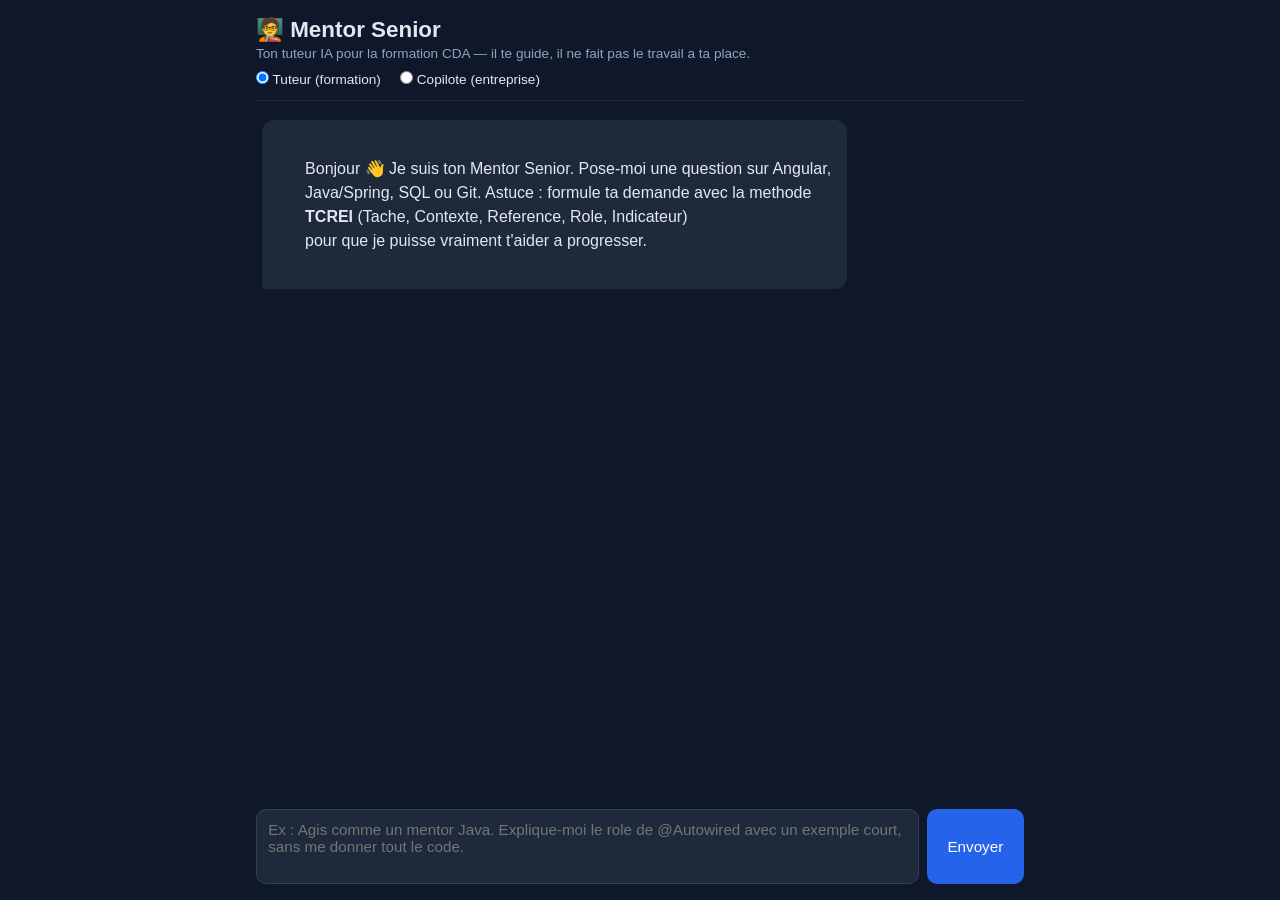
<file: _reference_genere/front/index.html>
<!DOCTYPE html>
<html lang="fr">
<head>
  <meta charset="UTF-8" />
  <meta name="viewport" content="width=device-width, initial-scale=1.0" />
  <title>Mentor Senior - Assistant CDA</title>
  <link rel="stylesheet" href="style.css" />
</head>
<body>
  <header>
    <h1>🧑‍🏫 Mentor Senior</h1>
    <p class="sous-titre">Ton tuteur IA pour la formation CDA — il te guide, il ne fait pas le travail a ta place.</p>

    <!-- Selecteur de mode pedagogique (Article 4) -->
    <div class="mode">
      <label>
        <input type="radio" name="mode" value="tuteur" checked />
        Tuteur (formation)
      </label>
      <label>
        <input type="radio" name="mode" value="copilote" />
        Copilote (entreprise)
      </label>
    </div>
  </header>

  <main id="conversation" aria-live="polite">
    <!-- Les messages s'ajoutent ici dynamiquement -->
    <div class="message agent">
      Bonjour 👋 Je suis ton Mentor Senior. Pose-moi une question sur Angular,
      Java/Spring, SQL ou Git. Astuce : formule ta demande avec la methode
      <strong>TCREI</strong> (Tache, Contexte, Reference, Role, Indicateur)
      pour que je puisse vraiment t'aider a progresser.
    </div>
  </main>

  <form id="formulaire">
    <textarea
      id="saisie"
      placeholder="Ex : Agis comme un mentor Java. Explique-moi le role de @Autowired avec un exemple court, sans me donner tout le code."
      rows="3"
      required></textarea>
    <button type="submit" id="envoyer">Envoyer</button>
  </form>

  <script src="app.js"></script>
</body>
</html>
</file>
<file: _reference_genere/front/style.css>
/* style.css - apparence du chat, sans framework (CSS pur) */

* {
  box-sizing: border-box;
  margin: 0;
  padding: 0;
}

body {
  font-family: -apple-system, "Segoe UI", Roboto, Helvetica, Arial, sans-serif;
  background: #0f172a;
  color: #e2e8f0;
  display: flex;
  flex-direction: column;
  height: 100vh;
  max-width: 800px;
  margin: 0 auto;
  padding: 1rem;
}

header {
  border-bottom: 1px solid #1e293b;
  padding-bottom: 0.8rem;
  margin-bottom: 0.8rem;
}

h1 {
  font-size: 1.4rem;
}

.sous-titre {
  font-size: 0.85rem;
  color: #94a3b8;
  margin-top: 0.2rem;
}

.mode {
  margin-top: 0.6rem;
  font-size: 0.85rem;
  display: flex;
  gap: 1.2rem;
}

.mode label {
  cursor: pointer;
}

#conversation {
  flex: 1;
  overflow-y: auto;
  display: flex;
  flex-direction: column;
  gap: 0.8rem;
  padding: 0.4rem;
}

.message {
  padding: 0.8rem 1rem;
  border-radius: 12px;
  line-height: 1.5;
  white-space: pre-wrap;
  word-wrap: break-word;
  max-width: 85%;
}

.message.user {
  background: #2563eb;
  color: #fff;
  align-self: flex-end;
  border-bottom-right-radius: 2px;
}

.message.agent {
  background: #1e293b;
  align-self: flex-start;
  border-bottom-left-radius: 2px;
}

.message.agent.chargement {
  color: #94a3b8;
  font-style: italic;
}

#formulaire {
  display: flex;
  gap: 0.5rem;
  margin-top: 0.8rem;
}

#saisie {
  flex: 1;
  resize: none;
  border-radius: 10px;
  border: 1px solid #334155;
  background: #1e293b;
  color: #e2e8f0;
  padding: 0.7rem;
  font-family: inherit;
  font-size: 0.95rem;
}

#saisie:focus {
  outline: 2px solid #2563eb;
}

#envoyer {
  border: none;
  border-radius: 10px;
  background: #2563eb;
  color: #fff;
  padding: 0 1.3rem;
  font-size: 0.95rem;
  cursor: pointer;
  transition: background 0.15s;
}

#envoyer:hover {
  background: #1d4ed8;
}

#envoyer:disabled {
  background: #475569;
  cursor: not-allowed;
}
</file>
